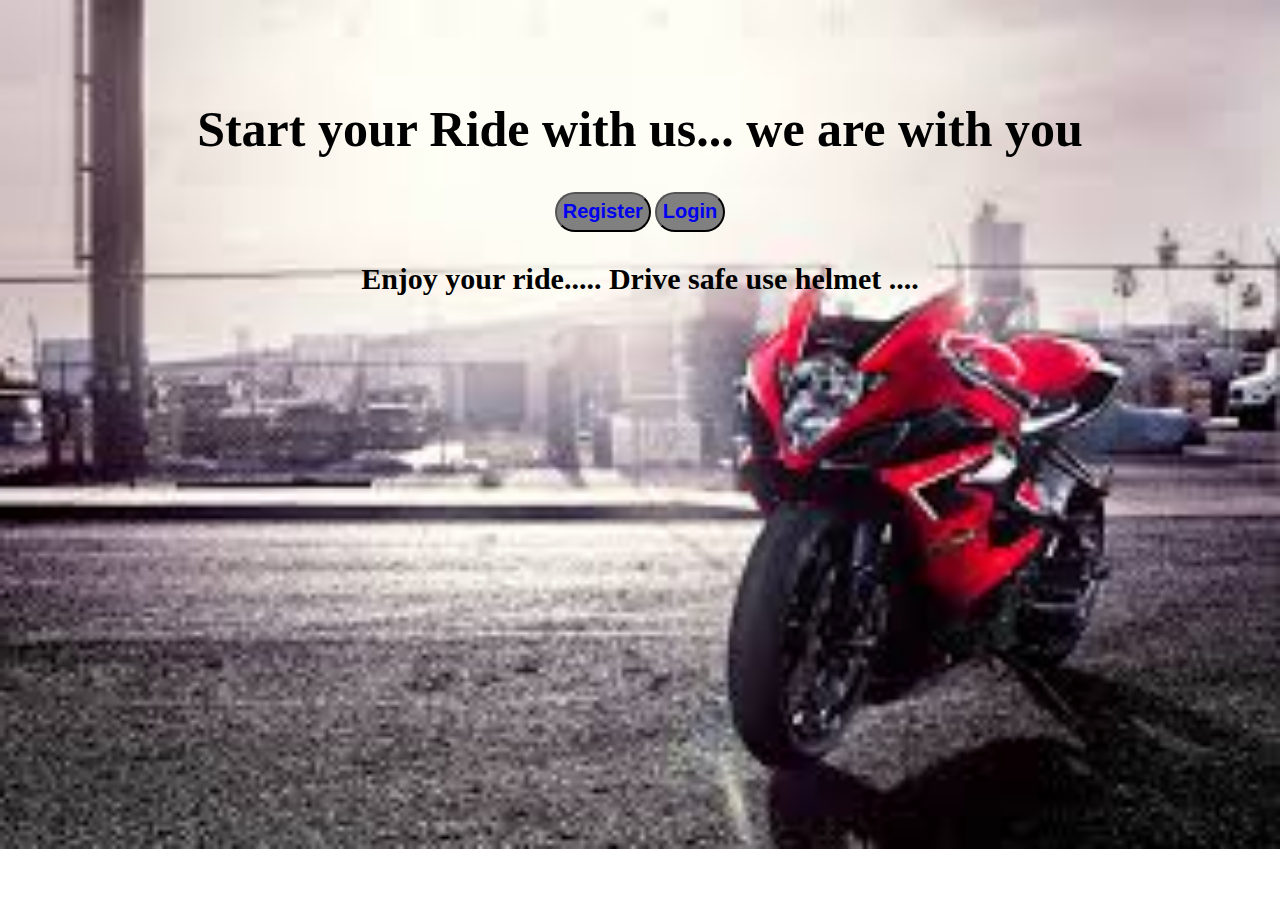
<file: index.html>
<!DOCTYPE html>
<html lang="en">
<head>
    <meta charset="UTF-8">
    <meta name="viewport" content="width=device-width, initial-scale=1.0">
    <title>Welcome</title>
    <link rel="stylesheet" href="style.css">
</head>
<body>
    <h1>Start your Ride with us... we are with you</h1>
    <div>
        <button><a href="mainpage.html" style="text-decoration: none;">Register</a></button>
        <button><a href="loginpage.html" style="text-decoration: none;">Login</a></button>
    </div>
    <p>Enjoy your ride..... Drive safe use helmet ....</p>
</body>
</html>
</file>
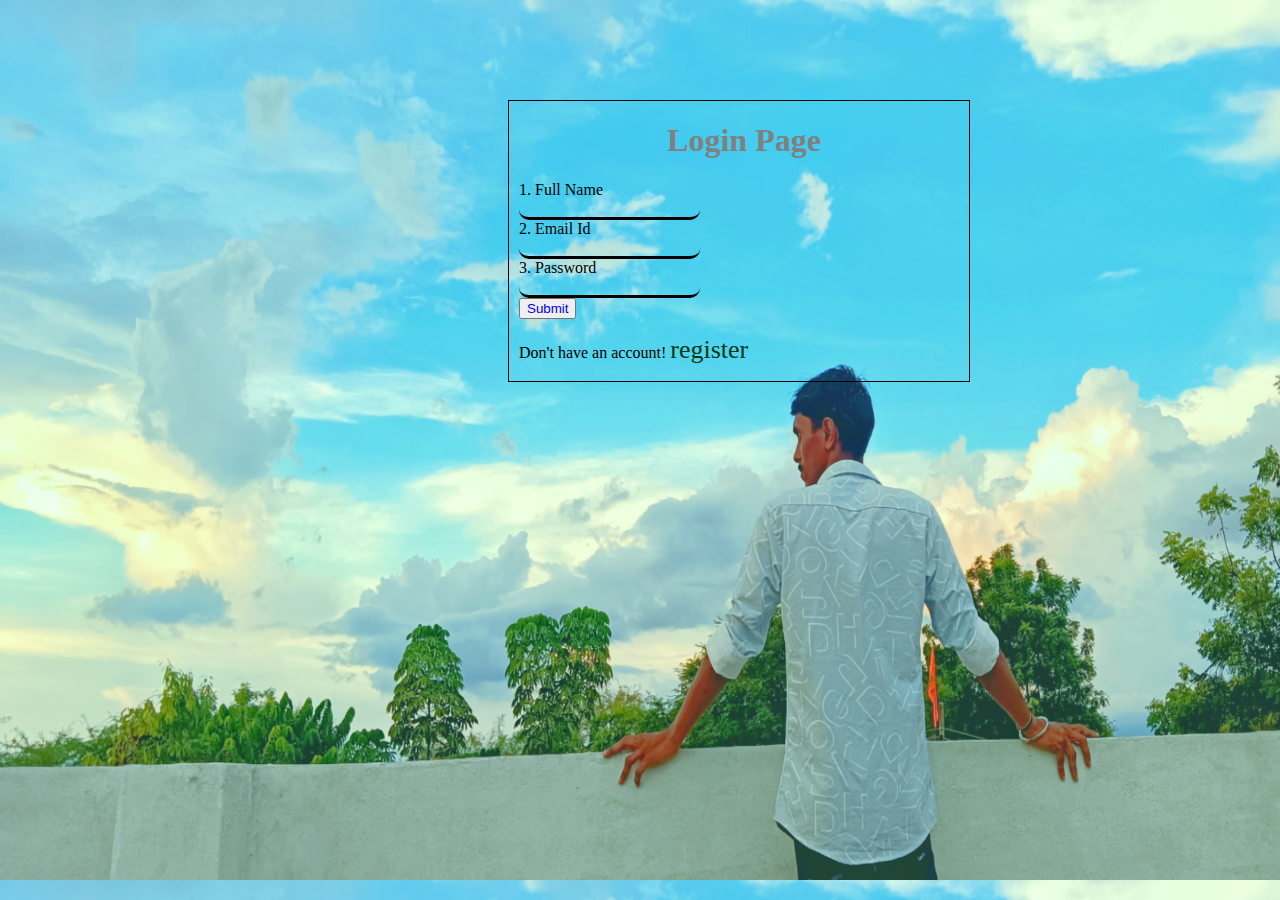
<file: loginpage.html>
<!DOCTYPE html>
<html lang="en">
<head>
    <meta charset="UTF-8">
    <meta name="viewport" content="width=device-width, initial-scale=1.0">
    <title>Login Page</title>
    <link rel="stylesheet" href="loginpage.css">
</head>
<body>
    <form action="">
        <h1>Login Page</h1>
        <label for="">1. Full Name</label><br>
        <input type="text"><br>
        <label for="">2. Email Id</label><br>
        <input type="email"><br>
        <label for="">3. Password</label><br>
        <input type="password"><br>
        <button><a href="mainpage.html" style="text-decoration: none;">Submit</a></button><br>
        <p>Don't have an account! <a href="mainpage.html" style="color: rgb(3, 56, 27); font-size: 26px; text-decoration: none;">register</a></p>
    </form>
</body>
</html>
</file>
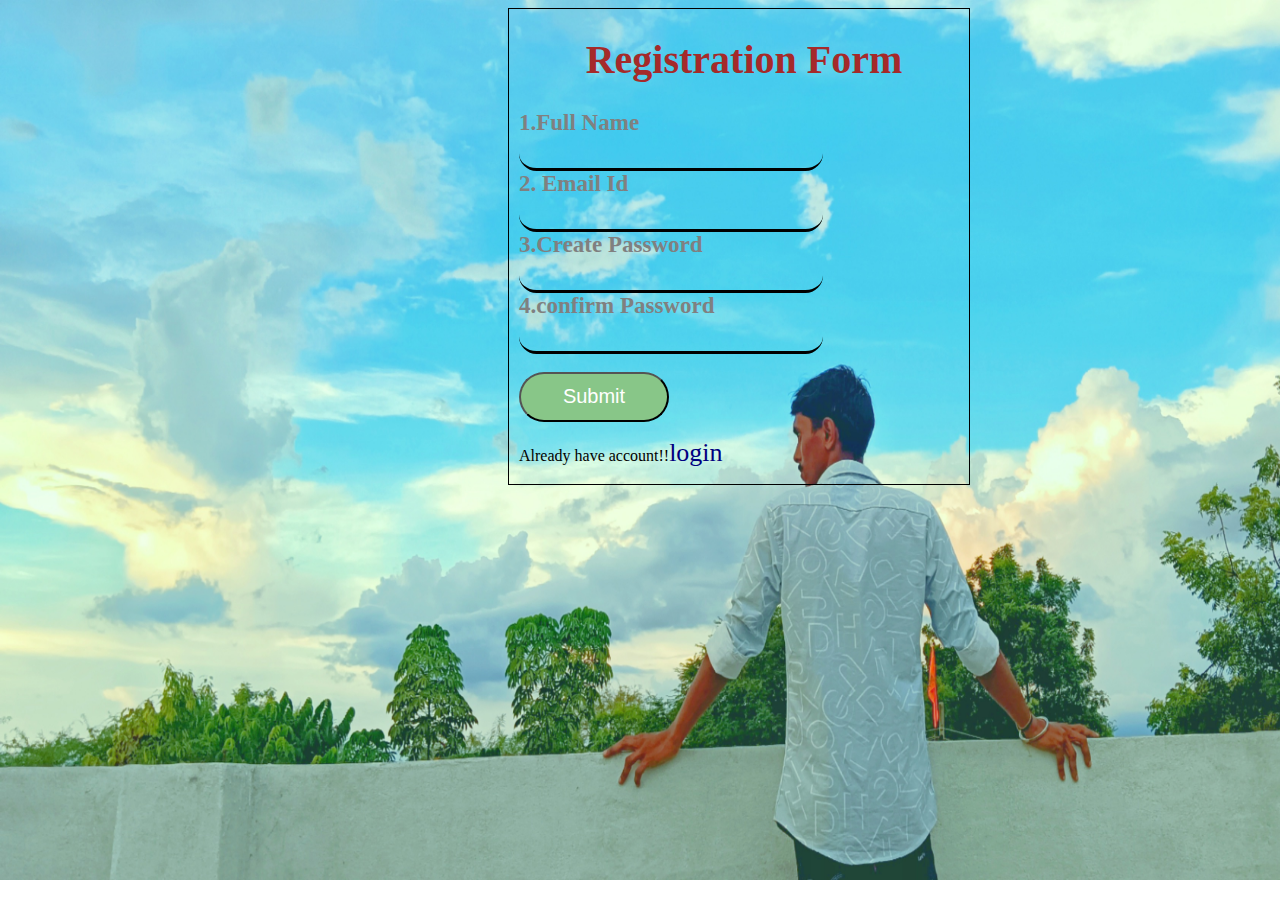
<file: mainpage.html>
<!DOCTYPE html>
<html lang="en">
<head>
    <meta charset="UTF-8">
    <meta name="viewport" content="width=device-width, initial-scale=1.0">
    <title>Registration Page</title>
    <link rel="stylesheet" href="registrationpage.css">
</head>
<body>
    <form action="">
        <h1>Registration Form</h1>
        <label for="">1.Full Name</label><br>
        <input type="text"><br>
        <label for="">2. Email Id</label><br>
        <input type="email"><br>
        <label for="">3.Create Password</label><br>
        <input type="password"><br>
        <label for="">4.confirm Password</label><br>
        <input type="password"><br><br>
        <button>Submit</button>
        <p>Already have account!!<a href="loginpage.html" style="color: navy; font-size: 26px; text-decoration: none;">login</a></p>
    </form>
</body>
</html>
</file>
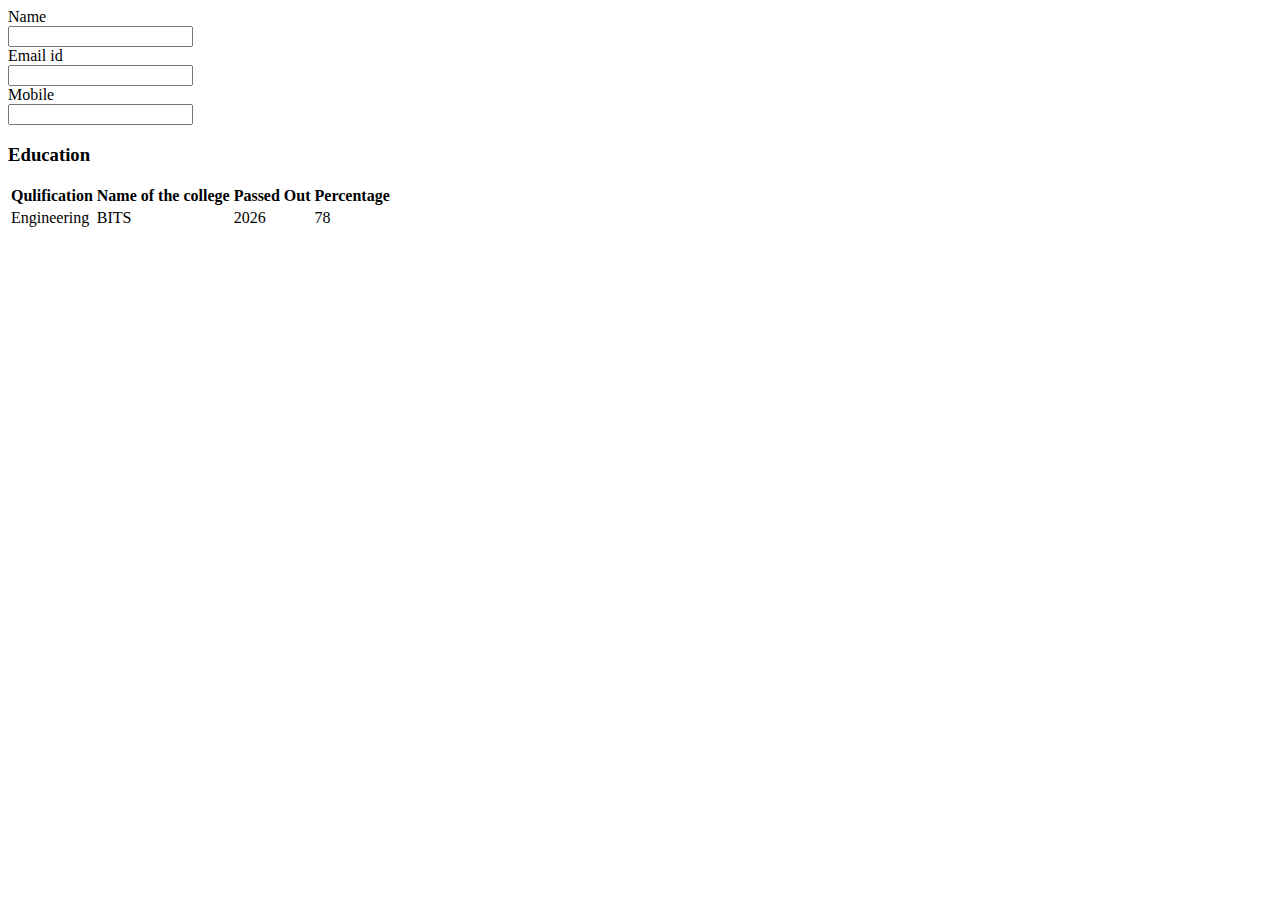
<file: resume.html>
<!DOCTYPE html>
<html lang="en">
<head>
    <meta charset="UTF-8">
    <meta name="viewport" content="width=device-width, initial-scale=1.0">
    <title>Document</title>
</head>
<body>
    <form action="">
        <label for="">Name</label><br>
        <input type="text"><br>
        <label for="">Email id</label><br>
        <input type="email"><br>
        <label for="">Mobile</label><br>
        <input type="tel"><br>
        <h3>Education</h3>
        <table>
            <tr>
                <th>Qulification</th>
                <th>Name of the college</th>
                <th>Passed Out</th>
                <th>Percentage</th>
            </tr>
            <tr>
                <td>Engineering</td>
                <td>BITS</td>
                <td>2026</td>
                <td>78</td>
            </tr>
        </table>
    </form>
</body>
</html>
</file>
<file: style.css>
body{
    background-image: url(bike2.jpeg);
    background-repeat: no-repeat;
    background-size: cover;
}
h1{
    text-align: center;
    color: rgb(0, 0, 0);
    font-weight: bold;
    font-size: 50px;
    margin-top: 100px;
}
div {
    text-align: center;
}
p {
    text-align: center;
    color: rgb(0, 0, 0);
    font-weight: bold;
    font-size: 30px;
    margin-top: 30px;
}
button {
    height: 40px;
    border-radius: 30px;
    font-size: 20px;
    background-color: gray;
    font-weight: bold;    
}
</file>
<file: loginpage.css>
body {
    background-image: url(bg5.jpg);
    background-size: 1550px 880px;
}
form{
    border: solid 1px;
    width: 450px;
    margin-top: 100px;
    margin-left: 500px;
    padding-left: 10px;
}
input {
    border: 10px;
    background: none;
    outline: none;
    border-bottom: solid;
    border-radius: 50px;
}
h1{
    text-align: center;
    color: gray;
}
</file>
<file: registrationpage.css>
body {
    background-image: url(bg5.jpg);
    background-repeat: no-repeat;
    background-size: 1550px 880px;
}
form {
    border: solid 1px;
    width: 450px;
    margin-left: 500px;
    padding-left: 10px;
}
h1 {
    text-align: center;
    font-size: 40px;
    color: brown;
}
label{
    font-size: 23px;
    font-weight: bold;
    color: gray;
}
input{
    height: 30px;
    width: 300px;
    border-radius: 50px;
    border: none;
    border-bottom-style: solid;
    background: none;
}
button {
    background: none;
    border-bottom-style: solid;
    height: 50px;
    width: 150px;
    background-color: rgb(136, 198, 136);
    color: white;
    font-size: 20px;
    border-radius: 50px;
    font-weight: 20px;
}
</file>
